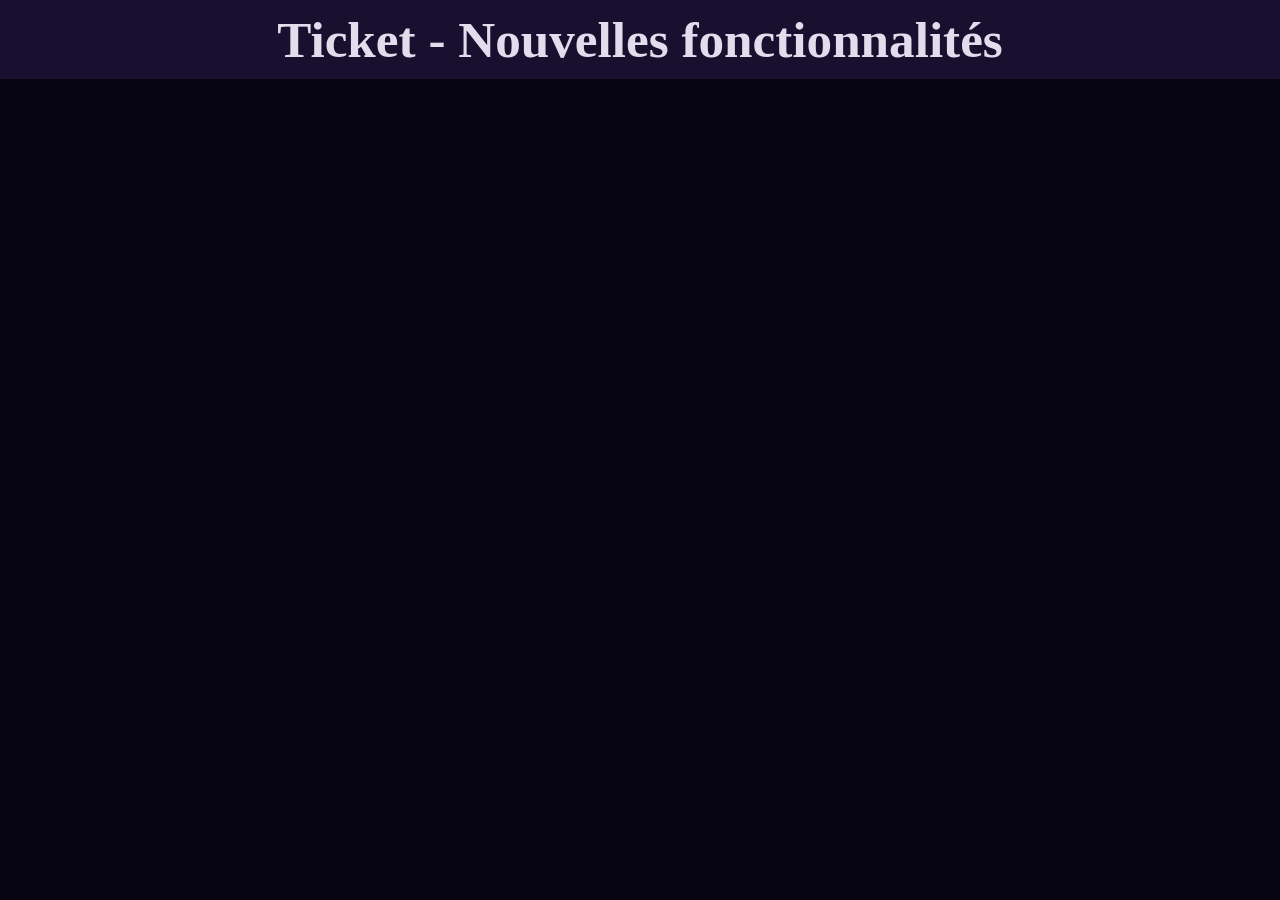
<file: formulaire/Ticket_NewFeatures.html>
<!DOCTYPE html>

<html lang="fr">

<head>
    <meta name="color-scheme" content="dark">
    <meta charset="utf-8">
    <meta name="viewport" content="width=device-width, initial-scale=1">
    <title>Chromatica - Ticket - Nouvelles fonctionnalités</title>
    <link rel="stylesheet" href="../css/style.css">
        <link rel="icon" type="image/svg+xml" sizes="16x16" href="./../img/circular-icon.svg"/>



    <title>Ticket - Nouvelles fonctionnalités</title>
</head>
<body>
<h1 class="title">Ticket - Nouvelles fonctionnalités</h1>


</body>
</html>
</file>
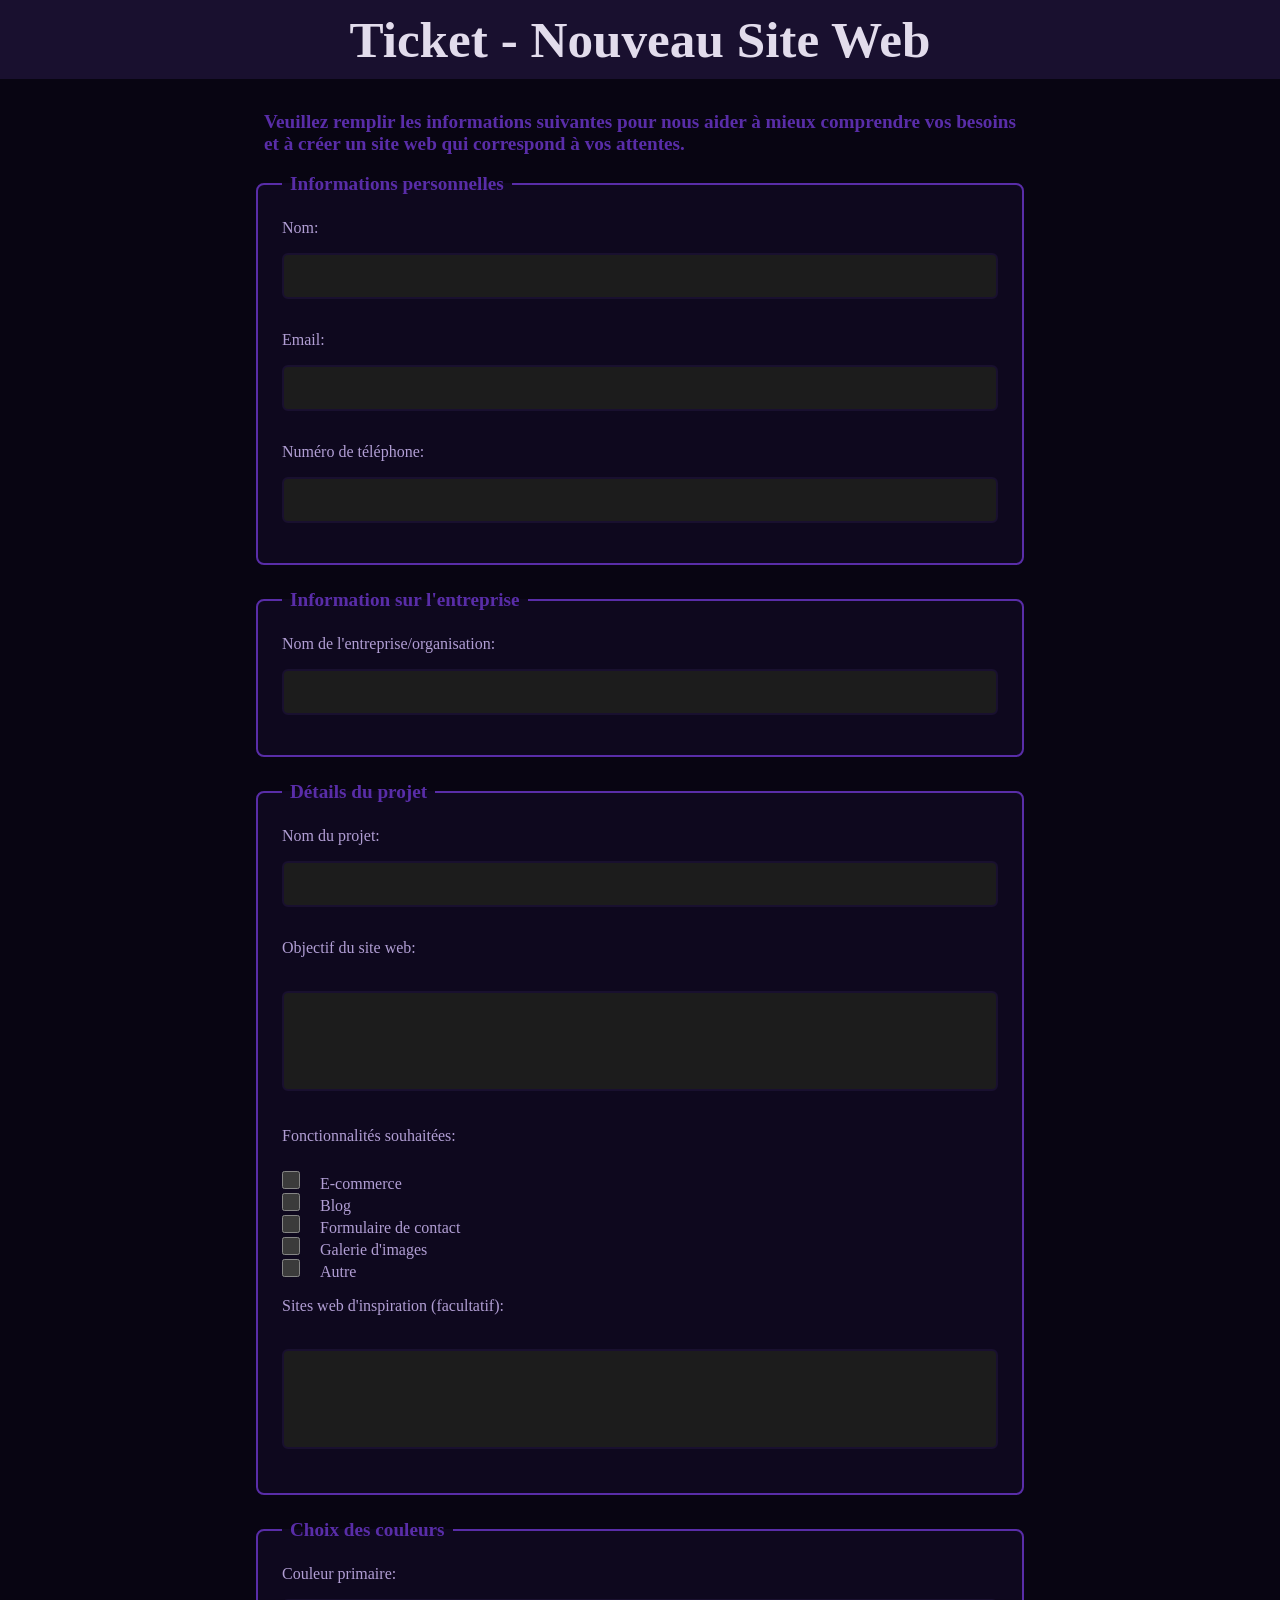
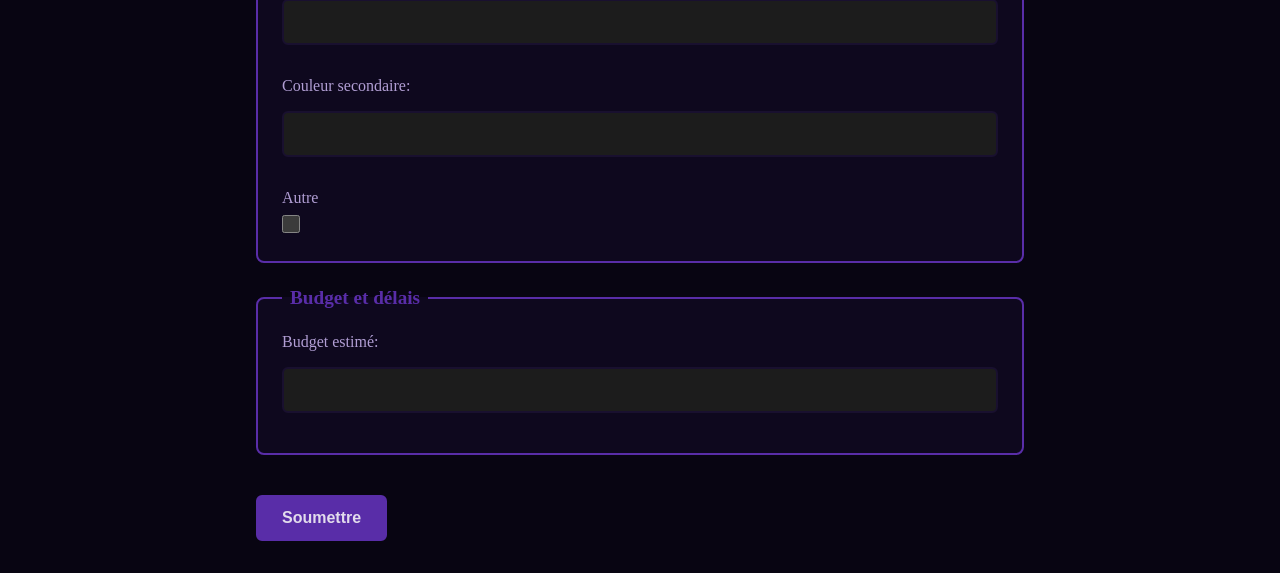
<file: formulaire/Ticket_NewSite.html>
<!DOCTYPE html>

<html lang="fr">

<head>
    <meta name="color-scheme" content="dark">
    <meta charset="utf-8">
    <meta name="viewport" content="width=device-width, initial-scale=1">
    <title>Chromatica - Ticket - Nouveau site Web</title>
    <link rel="stylesheet" href="../css/style.css">
    <link rel="icon" type="image/svg+xml" sizes="16x16" href="./../img/circular-icon.svg"/>
</head>

<body>
    <h1 class="title">Ticket - Nouveau Site Web</h1>
    <form>
        <legend>Veuillez remplir les informations suivantes pour nous aider à mieux comprendre vos besoins et à créer un
            site web qui correspond à vos attentes.</legend><br>
        <fieldset>
            <legend>Informations personnelles</legend>
            <label for="name">Nom:</label>
            <input type="text" id="name" name="name" required><br>
            <label for="email">Email:</label>
            <input type="email" id="email" name="email" required><br>
            <label for="numero">Numéro de téléphone:</label>
            <input type="tel" id="numero" name="numero" required><br>
        </fieldset>

        <fieldset>
            <legend>Information sur l'entreprise</legend>
            <label for="entreprise">Nom de l'entreprise/organisation:</label>
            <input type="text" id="entreprise" name="entreprise" required><br>
        </fieldset>

        <fieldset>
            <legend>Détails du projet</legend>
            <label for="projet">Nom du projet:</label>
            <input type="text" id="projet" name="projet" required><br>
            <label for="objectif">Objectif du site web:</label><br>
            <textarea id="objectif" name="objectif" rows="4" cols="50" required></textarea><br>
            <label for="fonctionnalites">Fonctionnalités souhaitées:</label><br>
            <input type="checkbox" id="fonctionnalite1" name="fonctionnalites" value="e-commerce">
            <label for="fonctionnalite1">E-commerce</label><br>
            <input type="checkbox" id="fonctionnalite2" name="fonctionnalites" value="blog">
            <label for="fonctionnalite2">Blog</label><br>
            <input type="checkbox" id="fonctionnalite3" name="fonctionnalites" value="formulaire_contact">
            <label for="fonctionnalite3">Formulaire de contact</label><br>
            <input type="checkbox" id="fonctionnalite4" name="fonctionnalites" value="galerie_images">
            <label for="fonctionnalite4">Galerie d'images</label><br>
            <input type="checkbox" id="checkAutre" name="fonctionnalites" value="autre">
            <label for="checkAutre">Autre</label><br>
            <div id="zoneTexteAutre">
                <label for="precision">Veuillez préciser :</label><br>
                <textarea id="precision" name="precision" rows="4" cols="50"></textarea>
            </div>
            <label for="inspiration">Sites web d'inspiration (facultatif):</label><br>
            <textarea id="inspiration" name="inspiration" rows="4" cols="50"></textarea><br>
        </fieldset>

        <fieldset>
            <legend>Choix des couleurs</legend>
            <label for="Couleur">Couleur primaire:</label>
            <input type="text" id="Couleur" name="Couleur" required><br>
            <label for="Couleur2">Couleur secondaire:</label>
            <input type="text" id="Couleur2" name="Couleur2" required><br>
            <label for="CouleurAutre">Autre</label>
            <input type="checkbox" id="CouleurAutre" name="CouleurAutre" value="autre"><br>

            <div id="zoneTexteCouleur">
                <label for="CouleurPrecision">Précisez la couleur :</label><br>
                <textarea id="CouleurPrecision" name="CouleurPrecision" rows="4" cols="50"
                    placeholder="Exemple : bleu, rouge, vert"></textarea><br>
            </div>




        </fieldset>
        <fieldset>
            <legend>Budget et délais</legend>
            <label for="budget">Budget estimé:</label>
            <input type="text" id="budget" name="budget" required><br>
        </fieldset>

        <input type="submit" value="Soumettre">
        <div id="confirmationMessage" style="display:none;">
            <p>Merci pour votre soumission !</p>
        </div>
        


    </form>
    </div>
    <script src="./../js/script.js"></script>
</body>

</html>
</file>
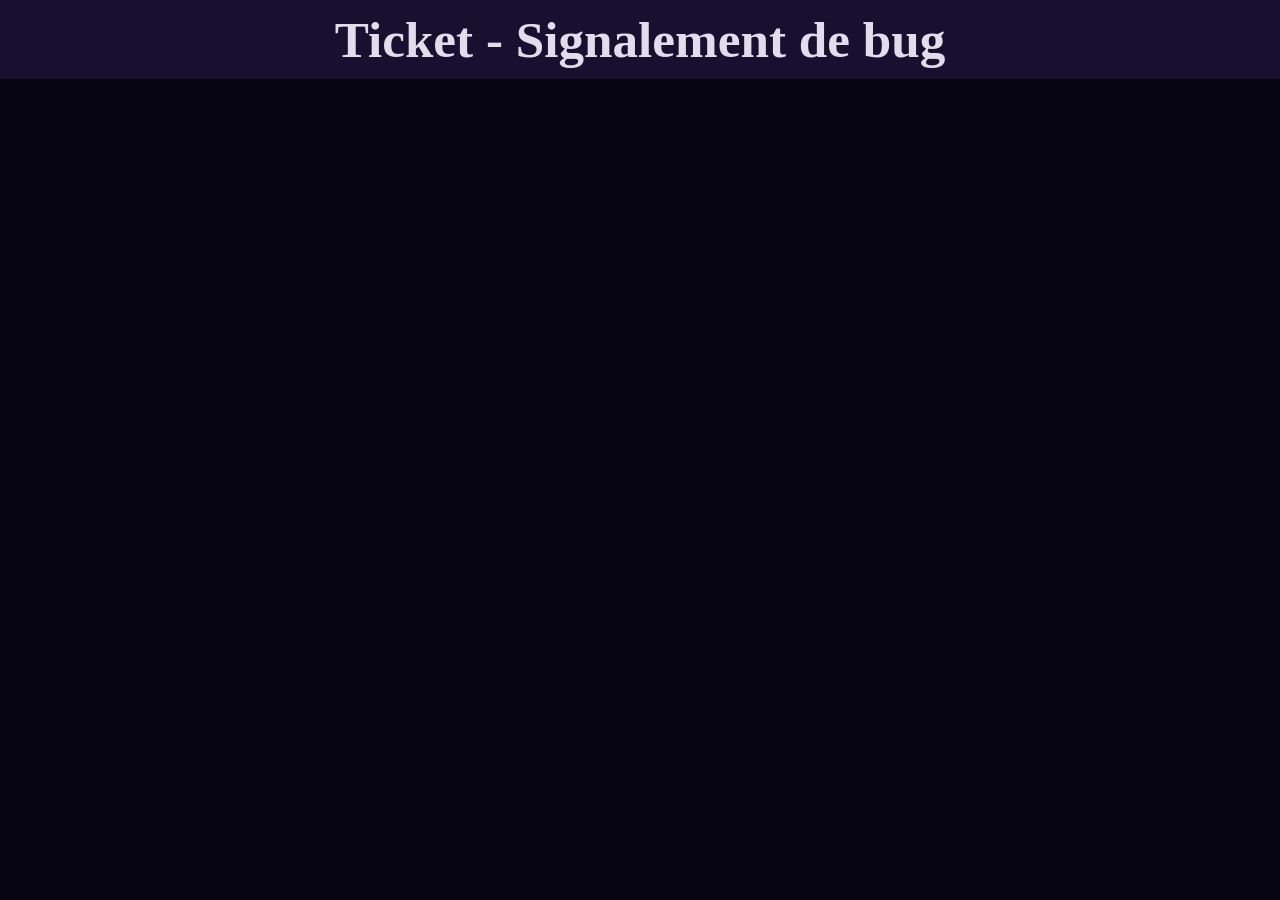
<file: formulaire/Ticket_ReportBug.html>
<!DOCTYPE html>

<html lang="fr">

<head>
    <meta name="color-scheme" content="dark">
    <meta charset="utf-8">
    <meta name="viewport" content="width=device-width, initial-scale=1">
    <title>Chromatica - Ticket - Signalement de bug</title>
    <link rel="stylesheet" href="../css/style.css">
    <link rel="icon" type="image/svg+xml" sizes="16x16" href="./../img/circular-icon.svg">
</head>
<body>
<h1 class="title">Ticket - Signalement de bug</h1>  
</body>
</html>
</file>
<file: css/style.css>
/* Gris naturel #8E8E8D Morue grise 060606 Thunderbird #C41A20 Tatou #44443C*/

* {
    margin: 0;
    padding: 0;
    border: none;
    background: none;
    box-sizing: border-box;
}

main {
    flex: 1;
}

body {
    display: flex;
    flex-direction: column;
    min-height: 100vh;
    background: #080512;
    overflow-y: auto;
    overflow-x: hidden;
}

canvas {
    position: fixed;
    inset: 0;
    width: 100%;
    height: 100%;
    z-index: -1;
}

@font-face {
    font-family: 'Txt';
    src: url('../fonts/fontBold.ttf') format('truetype');
    font-display: swap;
}

:root {
    --color1: #0F0F0F;
    --color2: #E2DCEC;
    --color3: #B19ED4;
    --color4: #1C1C1C;
    --color5: #E53935;
    --color6: #592DA8;
    --color6-rgb: 89, 45, 168;
    --color7: #19102F;
}

/* ============================
   TYPOGRAPHIE DE BASE
   ============================ */

h2 {
    color: var(--color3);
    padding: 0 2rem;
    font-size: clamp(1rem, 2.5vw, 1.5rem);
}

.objectif {
    color: var(--color6);
    padding: 0 2rem;
    margin-bottom: 50px;
    font-size: clamp(1rem, 2.5vw, 1.8rem);
}

/* ============================
   TITRE STICKY
   ============================ */

.title {
    position: sticky;
    top: 0px;
    color: var(--color2);
    font-size: clamp(1.4rem, 4vw, 5em);
    text-align: center;
    background-color: var(--color7);
    padding: 0.2em 0.5rem;
    z-index: 800;
}

/* ============================
   TITLE CONTAINER (grand titre animé)
   ============================ */

.title-container {
    max-width: 15em;
    margin: 1em 2em;
    display: flex;
    flex-direction: column;
    align-items: flex-start;
    height: auto;
    color: var(--color3);
    text-align: left;
}

.title-container,
.main-title {
    font-family: 'Txt', sans-serif;
    font-size: clamp(1.8rem, 5vw, 5em);
    font-weight: 700;
    line-height: 1.2;
    text-align: left;
    color: var(--color3);
}

.title-container span {
    color: var(--color6);
    font-weight: 900;
}

/* ============================
   TEXTE CURSEUR ANIMÉ
   ============================ */

.curseurtext {
    color: var(--color6);
    font-size: clamp(1.2rem, 3.5vw, 3.6rem);
    padding: 0 2rem;
    overflow: hidden;
    white-space: nowrap;
    border-right: 2px solid var(--color6);
    width: fit-content;
    max-width: calc(100% - 4rem);
    margin-bottom: 2em;
    margin-top: -1em;
    margin-left: auto;
    margin-right: auto;
    animation: typing 3.5s steps(40, end) forwards, blink-caret 0.75s step-end infinite;
}

@keyframes typing {
    from {
        width: 0;
    }

    to {
        width: 24ch;
    }
}

@keyframes blink-caret {

    from,
    to {
        border-color: transparent;
    }

    50% {
        border-color: var(--color6);
    }
}

/* ============================
   BOUTON
   ============================ */

.button {
    background-color: var(--color7);
    border-radius: 1em;
    height: 5em;
    width: min(15em, 90%);
    font-size: 1em;
    display: block;
    margin: auto;
}

@media (any-hover: hover) {
    .button:hover {
        border-color: var(--color6);
        border: 3px solid var(--color6);
        box-shadow: 0 0 15px var(--color6);
        cursor: pointer;
    }
}

/* ============================
   MENU BUTTON
   ============================ */

.menu-container {
    position: relative;
}

.menu-button {
    position: fixed;
    top: 0.5rem;
    right: 0.5rem;
    font-size: 2.2rem;
    color: var(--color2);
    cursor: pointer;
    padding: 0.4em 0.6em;
    z-index: 1100;
    border-radius: 0.5em;
    background: transparent;
    rotate: 0deg;
    outline: none;
    -webkit-tap-highlight-color: transparent;
}

.menu-button.active {
    rotate: -90deg;
}

.menu-button:hover {
    background-color: var(--color6);
    color: var(--color2);
    box-shadow: 0 0 15px var(--color6);
}

/* ============================
   MENU OVERLAY
   ============================ */

.menu-overlay {
    position: fixed;
    inset: 0;
    background: rgba(0, 0, 0, 0.5);
    opacity: 0;
    pointer-events: none;
    transition: opacity 0.25s ease;
    z-index: 900;
}

.menu-overlay.open {
    opacity: 1;
    pointer-events: auto;
}

/* ============================
   MENU DROPDOWN
   ============================ */

.menu-dropdown {
    position: fixed;
    top: 0;
    right: 0.5em;
    height: 100vh;
    width: min(320px, 85vw);
    background-color: #342658;
    color: var(--color2);
    padding: 1rem;
    display: flex;
    flex-direction: column;
    overflow-y: auto;
    overflow-x: hidden;
    gap: clamp(1.5em, 4vh, 4em);
    border-radius: 0;
    transform: translateX(100%);
    transition: transform 0.35s ease;
    z-index: 1000;
    box-shadow: -12px 0 24px rgba(0, 0, 0, 0.35);
}

.menu-dropdown.open {
    transform: translateX(0);
    right: 0;
    border-top-left-radius: 0.5em;
    border-bottom-left-radius: 0.5em;
    box-shadow: -20px 0 60px rgba(var(--color6-rgb), 0.8);
    cursor: pointer;
}

.menu-item {
    padding: 0.75rem 0.5rem;
    color: var(--color2);
    cursor: pointer;
    border-radius: 0.375rem;
    font-family: Arial, Helvetica, sans-serif;
    font-size: clamp(1rem, 3vw, 2em);
}

.menu-text {
    margin-bottom: 0.5rem;
    color: var(--color2);
    font-size: clamp(2rem, 6vw, 5em);
}

.menu-item:hover {
    background-color: var(--color6);
    color: var(--color2);
    box-shadow: 0 0 15px var(--color6);
    border-left: 5px solid #7c3aed;
}

/* ============================
   SECTION EXPLAIN
   ============================ */

.explain {
    font-size: 1em;
    color: var(--color3);
}

.explain .intro {
    color: var(--color6);
    margin-bottom: 1em;
}

.explain h1 {
    font-size: clamp(0.95rem, 2vw, 1.3rem);
    line-height: 1.6;
    padding: 0 2rem;
    margin-bottom: 50px;
}

/* ============================
   GRILLE CARTES
   ============================ */

.hr-tuile-form {
    display: grid;
    grid-template-columns: repeat(auto-fit, minmax(min(300px, 100%), 1fr));
    gap: clamp(20px, 3vw, 50px);
    margin-bottom: 50px;
    margin-top: 35px;
    margin-left: clamp(1rem, 5vw, 350px);
    margin-right: clamp(1rem, 5vw, 350px);
    transition: margin-left 0.35s ease;
}

.document-card {
    padding: 15px;
    border-radius: 15px;
    border: 3px solid var(--color6);
    transition: all 0.4s ease;
    text-align: center;
    position: relative;
    overflow: visible;
    cursor: default;
    color: var(--color2);
    min-height: 300px;
    display: flex;
    flex-direction: column;
    align-items: center;
    box-shadow: var(--color6) 0px 0px 15px;
}

.document-card:hover {
    box-shadow: var(--color6) 0px 0px 25px;
}

.document-card p {
    color: var(--color3);
    font-size: clamp(0.9rem, 1.5vw, 1.2em);
    font-weight: 600;
}

.document-card h3 {
    color: var(--color6);
    font-size: clamp(1.1rem, 2vw, 1.6em);
    margin-bottom: 15px;
}

.document-icon {
    filter: drop-shadow(0 0 20px var(--color6));
    margin-top: 30px;
    font-size: clamp(2em, 4vw, 3em);
    margin-bottom: 15px;
}

/* ============================
   FOOTER
   ============================ */

.footer {
    color: var(--color2);
    background-color: var(--color7);
    width: 100%;
    height: 60px;
    margin-top: auto;
}

/* ============================
   PAGE WRAP
   ============================ */

#page-wrap {
    display: flex;
    flex-direction: column;
    flex: 1;
    min-height: 100vh;
}

#page-wrap.hidden {
    display: none !important;
}

/* ============================
   FORMULAIRES
   ============================ */

textarea {
    resize: none;
}

legend {
    color: var(--color6);
    font-size: 1.2em;
    font-weight: 600;
}

label {
    color: var(--color3);
    font-size: 1em;
    font-weight: 400;
    margin-bottom: 5px;
}

form {
    max-width: 800px;
    margin: 2rem auto;
    padding: 0 1rem;
}

fieldset {
    border: 2px solid var(--color6);
    border-radius: 8px;
    padding: 1.5rem;
    margin-bottom: 1.5rem;
    background-color: rgba(89, 45, 168, 0.08);
}

legend {
    color: var(--color6);
    font-size: 1.2em;
    font-weight: 600;
    padding: 0 0.5rem;
}

input[type="text"],
input[type="email"],
input[type="tel"],
textarea {
    width: 100%;
    padding: 0.75rem;
    margin: 0.5rem 0 1rem 0;
    background-color: var(--color4);
    border: 2px solid var(--color7);
    border-radius: 6px;
    color: var(--color2);
    font-family: inherit;
    font-size: 1rem;
    transition: all 0.3s ease;
}

input[type="text"]:focus,
input[type="email"]:focus,
input[type="tel"]:focus,
textarea:focus {
    outline: none;
    border-color: var(--color6);
    box-shadow: 0 0 10px rgba(89, 45, 168, 0.4);
    background-color: rgba(89, 45, 168, 0.05);
}

textarea {
    resize: none;
    min-height: 100px;
    font-family: inherit;
}

input[type="checkbox"],
input[type="radio"] {
    margin-right: 0.5rem;
    width: 18px;
    height: 18px;
    cursor: pointer;
    accent-color: var(--color6);
}

input[type="checkbox"]+label,
input[type="radio"]+label {
    display: inline;
    margin-left: 0.5rem;
    margin-bottom: 0;
    font-weight: 400;
    cursor: pointer;
}

button,
input[type="submit"],
input[type="button"] {
    background-color: var(--color6);
    color: var(--color2);
    padding: 0.75rem 1.5rem;
    font-size: 1rem;
    border: 2px solid var(--color6);
    border-radius: 6px;
    cursor: pointer;
    font-weight: 600;
    transition: all 0.3s ease;
    margin-top: 1rem;
}

button:hover,
input[type="submit"]:hover,
input[type="button"]:hover {
    background-color: transparent;
    color: var(--color6);
    box-shadow: 0 0 15px rgba(89, 45, 168, 0.5);
}

button:active,
input[type="submit"]:active,
input[type="button"]:active {
    transform: scale(0.98);
}

fieldset>label {
    display: block;
    margin-bottom: 0.5rem;
    margin-top: 1rem;
}

fieldset>label:first-of-type {
    margin-top: 0;
}

/* ============================
   LOADER
   ============================ */

#chr {
    display: flex;
    flex-direction: column;
    align-items: center;
}

#chr svg {
    max-width: 100%;
    width: auto;
    height: auto;
    overflow: visible;
    display: block;
}

#chr p {
    color: #c4a0f0;
    font-size: 11px;
    letter-spacing: .1em;
    text-transform: uppercase;
    margin-top: 10px;
    opacity: .75;
}

#bw {
    width: 180px;
    margin-top: 8px;
    height: 3px;
    background: rgba(150, 80, 220, .18);
    border-radius: 2px;
    overflow: hidden;
}

#cb {
    height: 100%;
    width: 0%;
    background: linear-gradient(90deg, #7c3aed, #c084fc);
    transition: width .1s linear;
}

#loader-root {
    position: fixed;
    inset: 0;
    display: flex;
    justify-content: center;
    align-items: center;
    background: #080512;
    z-index: 2000;
}

/* ============================
   RESPONSIVE
   ============================ */

/* Tablette large */
@media (max-width: 1200px) {
    .hr-tuile-form {
        margin-left: clamp(1rem, 4vw, 120px);
        margin-right: clamp(1rem, 4vw, 120px);
    }
}

/* Tablette */
@media (max-width: 1024px) {
    .hr-tuile-form {
        margin-left: clamp(1rem, 3vw, 60px);
        margin-right: clamp(1rem, 3vw, 60px);
    }

    .title-container {
        height: auto !important;
        margin: 0.5em 1.5rem;
    }

    .curseurtext {
        font-size: clamp(1rem, 3vw, 2.5rem);
    }
}

/* Mobile large / petite tablette */
@media (max-width: 768px) {
    .title-container {
        height: auto !important;
        margin: 0.5em 1rem;
        font-size: clamp(1.6rem, 7vw, 3rem);
    }

    .hr-tuile-form {
        margin-left: 1rem;
        margin-right: 1rem;
        gap: 20px;
        grid-template-columns: 1fr;
    }

    .explain h1 {
        font-size: clamp(0.9rem, 3.5vw, 1.1rem);
        padding: 0 1rem;
        margin-bottom: 30px;
    }

    .objectif {
        font-size: clamp(0.9rem, 3.5vw, 1.1rem);
        padding: 0 1rem;
        margin-bottom: 30px;
    }

    h2 {
        font-size: clamp(0.9rem, 3.5vw, 1.1rem);
        padding: 0 1rem;
    }

    .curseurtext {
        font-size: clamp(0.9rem, 4vw, 1.5rem);
        margin-top: 0.5em;
        margin-bottom: 1em;
        max-width: calc(100% - 2rem);
        animation: typing-mobile 3.5s steps(30, end) forwards, blink-caret 0.75s step-end infinite;
    }

    @keyframes typing-mobile {
        from {
            width: 0;
        }

        to {
            width: 24ch;
        }
    }

    .document-card {
        min-height: 250px;
    }

    /* Loader adapté mobile */
    #loader-root {
        padding: 1rem;
    }
}

/* Mobile petit */
@media (max-width: 480px) {
    .menu-button {
        font-size: 1.8rem;
        padding: 0.3em 0.4em;
    }

    .title {
        font-size: clamp(1.2rem, 6vw, 2rem);
    }

    .hr-tuile-form {
        margin-left: 0.75rem;
        margin-right: 0.75rem;
        gap: 15px;
    }

    .explain h1 {
        padding: 0 0.75rem;
    }

    .objectif {
        padding: 0 0.75rem;
    }

    h2 {
        padding: 0 0.75rem;
    }

    .button {
        width: 85%;
        font-size: 0.9em;
    }

    form {
        padding: 0 0.75rem;
    }

    fieldset {
        padding: 1rem;
    }
}

/* Très petit (320px genre iPhone SE old) */
@media (max-width: 360px) {
    .title {
        font-size: 1.1rem;
    }

    .title-container {
        font-size: 1.5rem;
    }

    .menu-dropdown {
        width: 100vw;
    }
}

/* Gris naturel #8E8E8D Morue grise 060606 Thunderbird #C41A20 Tatou #44443C*/
* {
    margin: 0;
    padding: 0;
    border: none;
    background: none;
    box-sizing: border-box;
}

main {
    flex: 1;
}

body {
    display: flex;
    flex-direction: column;
    min-height: 100vh;
    background: #080512;
    overflow-y: auto;
    overflow-x: hidden;
}

canvas {
    position: fixed;
    inset: 0;
    width: 100%;
    height: 100%;
    z-index: -1;
}

@font-face {
    font-family: 'Txt';
    src: url('../fonts/fontBold.ttf') format('truetype');
    font-display: swap;
}

:root {
    --color1: #0F0F0F;
    --color2: #E2DCEC;
    --color3: #B19ED4;
    --color4: #1C1C1C;
    --color5: #E53935;
    --color6: #592DA8;
    --color6-rgb: 89, 45, 168;
    --color7: #19102F;
}

/* ============================
   TYPOGRAPHIE DE BASE
   ============================ */

h2 {
    color: var(--color3);
    padding: 0 2rem;
    font-size: clamp(0.95rem, 2.5vw, 1.4rem);
    font-weight: 400;
}

.objectif {
    color: var(--color6);
    padding: 0 2rem;
    margin-bottom: 50px;
    font-size: clamp(1rem, 2.5vw, 1.8rem);
}

/* ============================
   TITRE STICKY
   ============================ */

.title {
    position: sticky;
    top: 0px;
    color: var(--color2);
    font-size: clamp(1.4rem, 4vw, 5em);
    text-align: center;
    background-color: var(--color7);
    padding: 0.2em 0.5rem;
    z-index: 800;
}

/* ============================
   TITLE CONTAINER (grand titre animé)
   ============================ */

.title-container {
    max-width: 15em;
    margin: 1em 2em;
    display: flex;
    flex-direction: column;
    align-items: flex-start;
    height: auto;
    color: var(--color3);
    text-align: left;
}

.title-container,
.main-title {
    font-family: 'Txt', sans-serif;
    font-size: clamp(1.8rem, 5vw, 5em);
    font-weight: 700;
    line-height: 1.2;
    text-align: left;
    color: var(--color3);
}

.title-container span {
    color: var(--color6);
    font-weight: 900;
}

/* ============================
   TEXTE CURSEUR ANIMÉ
   ============================ */

.curseurtext {
    color: var(--color6);
    font-size: clamp(1rem, 3.5vw, 3.6rem);
    padding: 0 2rem;
    overflow: hidden;
    white-space: nowrap;
    border-right: 2px solid var(--color6);
    width: fit-content;
    margin-bottom: 1.5em;
    margin-top: -1.5em;
    margin-left: auto;
    margin-right: auto;
    animation: typing 3.5s steps(40, end), blink-caret 0.75s step-end infinite;
}

@keyframes typing {
    from {
        width: 0;
    }

    to {
        width: min(35%, 90vw);
    }
}

@keyframes blink-caret {

    from,
    to {
        border-color: transparent;
    }

    50% {
        border-color: var(--color6);
    }
}

/* ============================
   BOUTON
   ============================ */

.button {
    background-color: var(--color7);
    border-radius: 1em;
    height: 5em;
    width: min(15em, 90%);
    font-size: 1em;
    display: block;
    margin: auto;
}

.button:hover {
    border-color: var(--color6);
    border: 3px solid var(--color6);
    box-shadow: 0 0 15px var(--color6);
    cursor: pointer;
}

/* ============================
   MENU BUTTON
   ============================ */

.menu-container {
    position: relative;
}

.menu-button {
    position: fixed;
    top: 0.5rem;
    right: 0.5rem;
    font-size: 2.2rem;
    color: var(--color2);
    cursor: pointer;
    padding: 0.4em 0.6em;
    z-index: 1100;
    border-radius: 0.5em;
    background: transparent;
    rotate: 0deg;
    outline: none;
    -webkit-tap-highlight-color: transparent;
}

.menu-button.active {
    rotate: -90deg;
}

.menu-button:hover {
    background-color: var(--color6);
    color: var(--color2);
    box-shadow: 0 0 15px var(--color6);
}

/* ============================
   MENU OVERLAY
   ============================ */

.menu-overlay {
    position: fixed;
    inset: 0;
    background: rgba(0, 0, 0, 0.5);
    opacity: 0;
    pointer-events: none;
    transition: opacity 0.25s ease;
    z-index: 900;
}

.menu-overlay.open {
    opacity: 1;
    pointer-events: auto;
}

/* ============================
   MENU DROPDOWN
   ============================ */

.menu-dropdown {
    position: fixed;
    top: 0;
    right: 0.5em;
    height: 100vh;
    width: min(280px, 72vw);
    background-color: #342658;
    color: var(--color2);
    padding: 1rem;
    display: flex;
    flex-direction: column;
    overflow-y: auto;
    overflow-x: hidden;
    gap: clamp(0.5em, 2vh, 1.5em);
    border-radius: 0;
    transform: translateX(100%);
    transition: transform 0.35s ease;
    z-index: 1000;
    box-shadow: -12px 0 24px rgba(0, 0, 0, 0.35);
}

.menu-dropdown.open {
    transform: translateX(0);
    right: 0;
    border-top-left-radius: 0.5em;
    border-bottom-left-radius: 0.5em;
    box-shadow: -20px 0 60px rgba(var(--color6-rgb), 0.8);
    cursor: pointer;
}

.menu-item {
    padding: 0.75rem 0.5rem;
    color: var(--color2);
    cursor: pointer;
    border-radius: 0.375rem;
    font-family: Arial, Helvetica, sans-serif;
    font-size: clamp(0.9rem, 2vw, 1.3em);
}

.menu-text {
    margin-bottom: 0.5rem;
    margin-top: 1rem;
    color: var(--color2);
    font-size: clamp(1.2rem, 5vw, 2.5em);
}

.menu-item:hover {
    background-color: var(--color6);
    color: var(--color2);
    box-shadow: 0 0 15px var(--color6);
    border-left: 5px solid #7c3aed;
}

/* ============================
   SECTION EXPLAIN
   ============================ */

.explain {
    font-size: 1em;
    color: var(--color3);
}

.explain .intro {
    color: var(--color6);
    margin-bottom: 1em;
}

.explain h1 {
    font-size: clamp(0.95rem, 2vw, 1.3rem);
    line-height: 1.6;
    padding: 0 2rem;
    margin-bottom: 50px;
}

/* ============================
   GRILLE CARTES
   ============================ */

.hr-tuile-form {
    display: grid;
    grid-template-columns: repeat(auto-fit, minmax(min(300px, 100%), 1fr));
    gap: clamp(20px, 3vw, 50px);
    margin-bottom: 50px;
    margin-top: 35px;
    margin-left: clamp(1rem, 5vw, 350px);
    margin-right: clamp(1rem, 5vw, 350px);
    transition: margin-left 0.35s ease;
}

.document-card {
    padding: 15px;
    border-radius: 15px;
    border: 3px solid var(--color6);
    transition: all 0.4s ease;
    text-align: center;
    position: relative;
    overflow: visible;
    cursor: default;
    color: var(--color2);
    min-height: 300px;
    display: flex;
    flex-direction: column;
    align-items: center;
    box-shadow: var(--color6) 0px 0px 15px;
}

.document-card:hover {
    box-shadow: var(--color6) 0px 0px 25px;
}

.document-card p {
    color: var(--color3);
    font-size: clamp(0.9rem, 1.5vw, 1.2em);
    font-weight: 600;
}

.document-card h3 {
    color: var(--color6);
    font-size: clamp(1.1rem, 2vw, 1.6em);
    margin-bottom: 15px;
}

.document-icon {
    filter: drop-shadow(0 0 20px var(--color6));
    margin-top: 30px;
    font-size: clamp(2em, 4vw, 3em);
    margin-bottom: 15px;
}

/* ============================
   FOOTER
   ============================ */

.footer {
    color: var(--color2);
    background-color: var(--color7);
    width: 100%;
    height: 60px;
    margin-top: auto;
}

/* ============================
   PAGE WRAP
   ============================ */

#page-wrap {
    display: flex;
    flex-direction: column;
    flex: 1;
    min-height: 100vh;
}

#page-wrap.hidden {
    display: none !important;
}

/* ============================
   FORMULAIRES
   ============================ */

textarea {
    resize: none;
}

legend {
    color: var(--color6);
    font-size: 1.2em;
    font-weight: 600;
}

label {
    color: var(--color3);
    font-size: 1em;
    font-weight: 400;
    margin-bottom: 5px;
}

form {
    max-width: 800px;
    margin: 2rem auto;
    padding: 0 1rem;
}

fieldset {
    border: 2px solid var(--color6);
    border-radius: 8px;
    padding: 1.5rem;
    margin-bottom: 1.5rem;
    background-color: rgba(89, 45, 168, 0.08);
}

legend {
    color: var(--color6);
    font-size: 1.2em;
    font-weight: 600;
    padding: 0 0.5rem;
}

input[type="text"],
input[type="email"],
input[type="tel"],
textarea {
    width: 100%;
    padding: 0.75rem;
    margin: 0.5rem 0 1rem 0;
    background-color: var(--color4);
    border: 2px solid var(--color7);
    border-radius: 6px;
    color: var(--color2);
    font-family: inherit;
    font-size: 1rem;
    transition: all 0.3s ease;
}

input[type="text"]:focus,
input[type="email"]:focus,
input[type="tel"]:focus,
textarea:focus {
    outline: none;
    border-color: var(--color6);
    box-shadow: 0 0 10px rgba(89, 45, 168, 0.4);
    background-color: rgba(89, 45, 168, 0.05);
}

textarea {
    resize: none;
    min-height: 100px;
    font-family: inherit;
}

input[type="checkbox"],
input[type="radio"] {
    margin-right: 0.5rem;
    width: 18px;
    height: 18px;
    cursor: pointer;
    accent-color: var(--color6);
}

input[type="checkbox"]+label,
input[type="radio"]+label {
    display: inline;
    margin-left: 0.5rem;
    margin-bottom: 0;
    font-weight: 400;
    cursor: pointer;
}

button,
input[type="submit"],
input[type="button"] {
    background-color: var(--color6);
    color: var(--color2);
    padding: 0.75rem 1.5rem;
    font-size: 1rem;
    border: 2px solid var(--color6);
    border-radius: 6px;
    cursor: pointer;
    font-weight: 600;
    transition: all 0.3s ease;
    margin-top: 1rem;
}

button:hover,
input[type="submit"]:hover,
input[type="button"]:hover {
    background-color: transparent;
    color: var(--color6);
    box-shadow: 0 0 15px rgba(89, 45, 168, 0.5);
}

button:active,
input[type="submit"]:active,
input[type="button"]:active {
    transform: scale(0.98);
}

fieldset>label {
    display: block;
    margin-bottom: 0.5rem;
    margin-top: 1rem;
}

fieldset>label:first-of-type {
    margin-top: 0;
}

/* ============================
   LOADER
   ============================ */

#chr {
    display: flex;
    flex-direction: column;
    align-items: center;
}

#chr svg {
    max-width: 100%;
    width: auto;
    height: auto;
    overflow: visible;
    display: block;
}

#chr p {
    color: #c4a0f0;
    font-size: 11px;
    letter-spacing: .1em;
    text-transform: uppercase;
    margin-top: 10px;
    opacity: .75;
}

#bw {
    width: 180px;
    margin-top: 8px;
    height: 3px;
    background: rgba(150, 80, 220, .18);
    border-radius: 2px;
    overflow: hidden;
}

#cb {
    height: 100%;
    width: 0%;
    background: linear-gradient(90deg, #7c3aed, #c084fc);
    transition: width .1s linear;
}

#loader-root {
    position: fixed;
    inset: 0;
    display: flex;
    justify-content: center;
    align-items: center;
    background: #080512;
    z-index: 2000;
}

/* ============================
   RESPONSIVE
   ============================ */

/* Tablette large */
@media (max-width: 1200px) {
    .hr-tuile-form {
        margin-left: clamp(1rem, 4vw, 120px);
        margin-right: clamp(1rem, 4vw, 120px);
    }
}

/* Tablette */
@media (max-width: 1024px) {
    .hr-tuile-form {
        margin-left: clamp(1rem, 3vw, 60px);
        margin-right: clamp(1rem, 3vw, 60px);
    }

    .title-container {
        height: auto !important;
        margin: 0.5em 1.5rem;
    }

    .curseurtext {
        font-size: clamp(1rem, 3vw, 2.5rem);
    }
}

/* Mobile large / petite tablette */
@media (max-width: 768px) {
    .title-container {
        height: auto !important;
        margin: 0.5em 1rem;
        font-size: clamp(1.6rem, 7vw, 3rem);
    }

    .hr-tuile-form {
        margin-left: 1rem;
        margin-right: 1rem;
        gap: 20px;
        grid-template-columns: 1fr;
    }

    .explain h1 {
        font-size: clamp(0.9rem, 3.5vw, 1.1rem);
        padding: 0 1rem;
        margin-bottom: 30px;
    }

    .objectif {
        font-size: clamp(0.9rem, 3.5vw, 1.1rem);
        padding: 0 1rem;
        margin-bottom: 30px;
    }

    h2 {
        font-size: clamp(0.85rem, 3.5vw, 1rem);
        font-weight: 400;
        padding: 0 1rem;
    }

    .curseurtext {
        font-size: clamp(0.85rem, 4vw, 1.3rem);
        margin-top: -1em;
        margin-bottom: 1em;
        max-width: 90vw;
        animation: typing 3.5s steps(25, end), blink-caret 0.75s step-end infinite;
    }

    .document-card {
        min-height: 250px;
    }

    /* Loader adapté mobile */
    #loader-root {
        padding: 1rem;
    }
}

/* Mobile petit */
@media (max-width: 480px) {
    .menu-button {
        font-size: 1.8rem;
        padding: 0.3em 0.4em;
    }

    .title {
        font-size: clamp(1.2rem, 6vw, 2rem);
    }

    .hr-tuile-form {
        margin-left: 0.75rem;
        margin-right: 0.75rem;
        gap: 15px;
    }

    .explain h1 {
        padding: 0 0.75rem;
    }

    .objectif {
        padding: 0 0.75rem;
    }

    h2 {
        padding: 0 0.75rem;
    }

    .button {
        width: 85%;
        font-size: 0.9em;
    }

    form {
        padding: 0 0.75rem;
    }

    fieldset {
        padding: 1rem;
    }
}

/* Très petit (320px genre iPhone SE old) */
@media (max-width: 360px) {
    .title {
        font-size: 1.1rem;
    }

    .title-container {
        font-size: 1.5rem;
    }

    .menu-dropdown {
        width: 100vw;
    }
}
</file>
